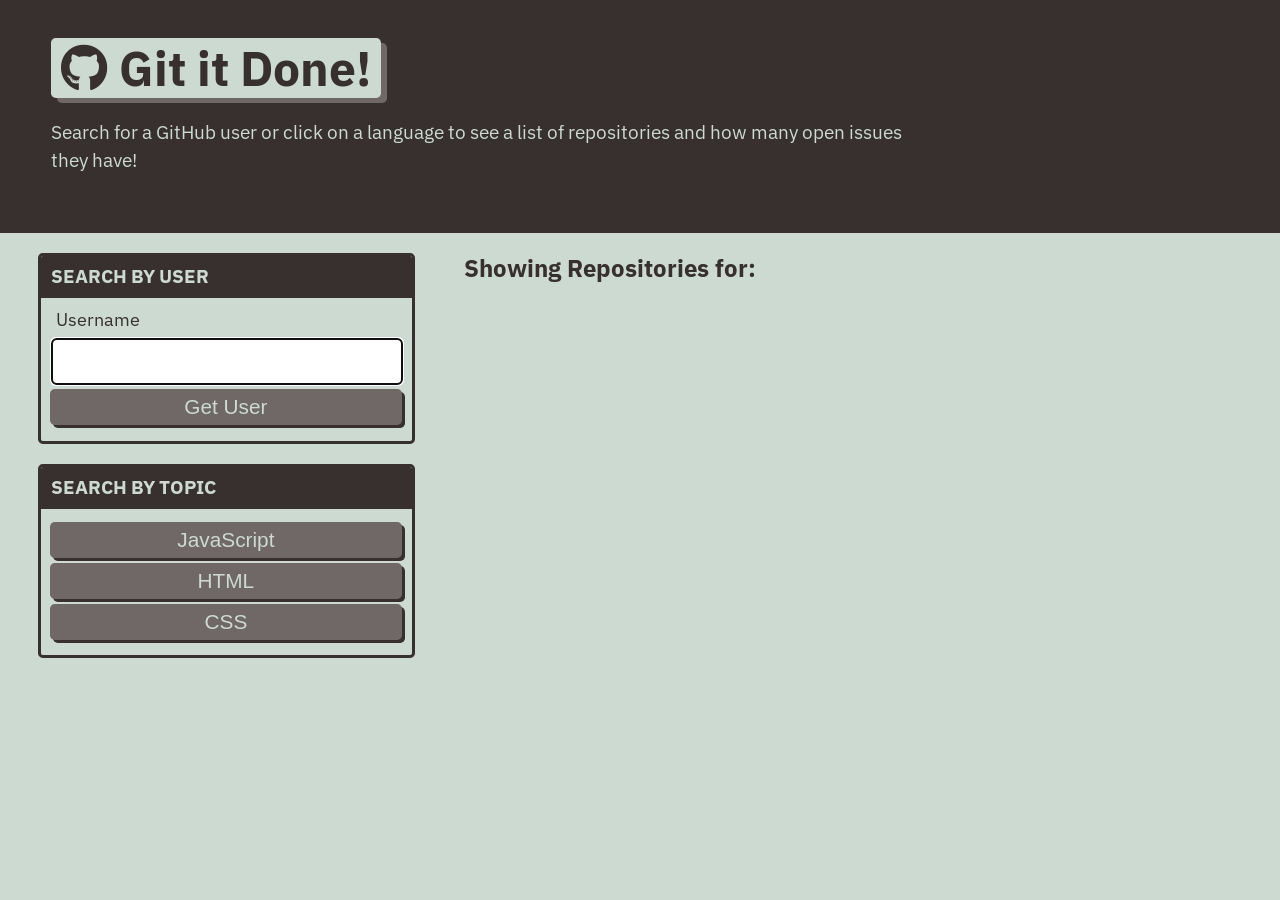
<file: index.html>
<!DOCTYPE html>
<html lang="en">

<head>
  <meta charset="UTF-8">
  <meta name="viewport" content="width=device-width, initial-scale=1.0">
  <meta http-equiv="X-UA-Compatible" content="ie=edge">
  <link href="https://fonts.googleapis.com/css?family=IBM+Plex+Sans:400,400i,700&display=swap" rel="stylesheet">
  <link rel="stylesheet" href="https://cdnjs.cloudflare.com/ajax/libs/font-awesome/5.11.2/css/all.min.css">
  <link rel="stylesheet" href="./assets/css/style.css" />
  <title>Git it Done</title>
</head>

<body class="flex-column min-100-vh">
  <header class="hero">
    <h1 class="app-title"><i class="fab fa-github"></i> Git it Done!</h1>
    <p>Search for a GitHub user or click on a language to see a list of repositories and how many open issues they have!
    </p>
  </header>


  <main class="flex-row justify-space-between">
    <div class="col-12 col-md-4">
      <div class="card">
        <h3 class="card-header text-uppercase">Search By User</h3>
        <form id="user-form" class="card-body">
          <label class="form-label" for="username">Username</label>
          <input name="username" id="username" type="text" autofocus="true" class="form-input" />
          <button type="submit" class="btn">Get User</button>
        </form>
      </div>
      <div class="card">
        <h3 class="card-header text-uppercase">Search By Topic</h3>
        <div class="card-body" id="language-buttons">
          <button class="btn" data-language="javascript">JavaScript</button>
          <button class="btn" data-language="html">HTML</button>
          <button class="btn" data-language="css">CSS</button>
        </div>
      </div>
    </div>

    <div class="col-12 col-md-8">
      <h2 class="subtitle">Showing Repositories for: <span id="repo-search-term"></span></h2>
      <div id="repos-container" class="list-group"></div>
    </div>
  </main>
  <script src="./assets/js/homepage.js"></script>
</body>

</html>
</file>
<file: assets/css/style.css>
:root {
  --primary: #ccdad1;
  --secondary: #9caea9;
  --tertiary: #788585;
  --light-dark: #6f6866;
  --dark: #38302e;
  --border-radius: .3rem;
}

* {
  box-sizing: border-box;
}

body {
  background-color: var(--primary);
  margin: 0;
  padding: 0;
  font-family: "IBM Plex Sans", sans-serif;
  color: var(--dark);
  line-height: 1.5;
  font-size: 16px;
}

h1,
h2,
h3,
h4,
h5,
h6 {
  font-weight: 700;
  margin: 0;
  color: var(--dark);
  line-height: 1.25;
}

main {
  margin: 20px auto;
  width: 94%;
}

p {
  font-size: 1.2rem;
}

.btn {
  font-size: 1.3rem;
  text-decoration: none;
  padding: 6px 5px;
  width: 100%;
  display: block;
  margin: 5px 0;
  border-radius: var(--border-radius);
  color: var(--primary);
  border: none;
  outline: none;
  background-color: var(--light-dark);
  box-shadow: 3px 3px var(--dark);
  transform: translate(-1px, -1px);
}

.btn:hover {
  color: var(--primary);
  background-color: var(--tertiary);
  transform: translate(0, 0);
  box-shadow: 2px 2px var(--dark);
}

.btn-inline {
  display: inline;
}

.btn-back {
  border-radius: var(--border-radius);
  color: var(--primary);
  border: none;
  outline: none;
  background-color: var(--light-dark);
  box-shadow: 3px 3px var(--secondary);
  transform: translate(-1px, -1px);
  display: inline-block;
  width: auto;
  margin-top: 20px;
  padding: 15px;
  text-decoration: none;
  font-size: 1.2rem;
}

.btn-back:hover {
  color: var(--primary);
  background-color: var(--tertiary);
  transform: translate(0, 0);
  box-shadow: 2px 2px var(--dark);
}

.hero {
  padding: 3% 4%;
  background-color: var(--dark);
  color: var(--primary);
}

.hero p {
  max-width: 75%;
}

.app-title {
  font-size: 3rem;
  background-color: var(--primary);
  color: var(--dark);
  padding: 0 10px;
  display: inline-block;
  border-radius: var(--border-radius);
  box-shadow: 6px 5px var(--light-dark);
}

.list-group {
  padding: 0;
  list-style: none;
}

.list-item {
  margin-bottom: 10px;
  padding: 1.5%;
  border-radius: var(--border-radius);
  background-color: var(--light-dark);
  color: var(--primary);
  text-decoration: none;
}

.list-item:hover {
  background-color: var(--dark);
}

.status-icon {
  padding: 2px 5px;
  margin: 0 5px;
  background-color: rgba(255, 255, 255, 1);
  border-radius: var(--border-radius);
}

.icon-danger {
  color: rgb(255, 70, 70);
}

.icon-success {
  color: rgb(29, 153, 255);
}

/* CARDS */
.card {
  margin: 0 0 20px 0;
  border: 3px solid var(--dark);
  border-radius: var(--border-radius);
}

.card-header {
  color: var(--primary);
  background-color: var(--dark);
  padding: 2.5%;
  border-radius: calc(.18rem - 1px) calc(.18rem - 1px) 0 0;
}

.card-body {
  padding: 2.5%;
}

/* FORM */
.form-label,
.form-input,
.form-textarea {
  display: block;
}

.form-label {
  font-size: 1.1rem;
  margin: 0 0 0 5px;
}

.form-input {
  width: 100%;
  padding: 3%;
  margin: 5px 0;
  font-size: 1.2rem;
  border: 2px solid var(--light-dark);
  border-radius: var(--border-radius);
}

/* HEIGHT / WIDTH UTILS */
.min-100-vh {
  min-height: 100vh;
}

.min-100-vw {
  min-width: 100vw;
}

/* FONT UTILS */
.text-uppercase {
  text-transform: uppercase;
}


/* FLEX CONTENT */
.flex-row {
  display: flex;
  flex-wrap: wrap;
}

.flex-column {
  display: flex;
  flex-direction: column;
  flex-wrap: wrap;
}

.justify-space-between {
  justify-content: space-between;
}

.justify-space-around {
  justify-content: space-around;
}

.justify-flex-start {
  justify-content: flex-start
}

.justify-flex-end {
  justify-content: flex-end;
}

.justify-center {
  justify-content: center;
}

.align-stretch {
  align-items: stretch;
}

.align-end {
  align-items: flex-end;
}

.align-center {
  align-items: center;
}

.col-auto {
  flex-grow: 1;
}

.col-1 {
  flex: 0 0 calc(100% * 1 / 12 - 2%);
}

.col-2 {
  flex: 0 0 calc(100% * 2 / 12 - 2%);
}

.col-3 {
  flex: 0 0 calc(100% * 3 / 12 - 2%);
}

.col-4 {
  flex: 0 0 calc(100% * 4 / 12 - 2%);
}

.col-5 {
  flex: 0 0 calc(100% * 5 / 12 - 2%);
}

.col-6 {
  flex: 0 0 calc(100% * 6 / 12 - 2%);
}

.col-7 {
  flex: 0 0 calc(100% * 7 / 12 - 2%);
}

.col-8 {
  flex: 0 0 calc(100% * 8 / 12 - 2%);
}

.col-9 {
  flex: 0 0 calc(100% * 9 / 12 - 2%);
}

.col-10 {
  flex: 0 0 calc(100% * 10 / 12 - 2%);
}

.col-11 {
  flex: 0 0 calc(100% * 11 / 12 - 2%);
}

.col-12 {
  flex: 0 0 100%;
}

/* col-sm */
@media screen and (min-width: 640px) {
  .col-sm-1 {
    flex: 0 0 calc(100% * 1 / 12 - 2%);
  }

  .col-sm-2 {
    flex: 0 0 calc(100% * 2 / 12 - 2%);
  }

  .col-sm-3 {
    flex: 0 0 calc(100% * 3 / 12 - 2%);
  }

  .col-sm-4 {
    flex: 0 0 calc(100% * 4 / 12 - 2%);
  }

  .col-sm-5 {
    flex: 0 0 calc(100% * 5 / 12 - 2%);
  }

  .col-sm-6 {
    flex: 0 0 calc(100% * 6 / 12 - 2%);
  }

  .col-sm-7 {
    flex: 0 0 calc(100% * 7 / 12 - 2%);
  }

  .col-sm-8 {
    flex: 0 0 calc(100% * 8 / 12 - 2%);
  }

  .col-sm-9 {
    flex: 0 0 calc(100% * 9 / 12 - 2%);
  }

  .col-sm-10 {
    flex: 0 0 calc(100% * 10 / 12 - 2%);
  }

  .col-sm-11 {
    flex: 0 0 calc(100% * 11 / 12 - 2%);
  }

  .col-sm-12 {
    flex: 0 0 100%;
  }
}


/* col-md */
@media screen and (min-width: 768px) {
  .col-md-1 {
    flex: 0 0 calc(100% * 1 / 12 - 2%);
  }

  .col-md-2 {
    flex: 0 0 calc(100% * 2 / 12 - 2%);
  }

  .col-md-3 {
    flex: 0 0 calc(100% * 3 / 12 - 2%);
  }

  .col-md-4 {
    flex: 0 0 calc(100% * 4 / 12 - 2%);
  }

  .col-md-5 {
    flex: 0 0 calc(100% * 5 / 12 - 2%);
  }

  .col-md-6 {
    flex: 0 0 calc(100% * 6 / 12 - 2%);
  }

  .col-md-7 {
    flex: 0 0 calc(100% * 7 / 12 - 2%);
  }

  .col-md-8 {
    flex: 0 0 calc(100% * 8 / 12 - 2%);
  }

  .col-md-9 {
    flex: 0 0 calc(100% * 9 / 12 - 2%);
  }

  .col-md-10 {
    flex: 0 0 calc(100% * 10 / 12 - 2%);
  }

  .col-md-11 {
    flex: 0 0 calc(100% * 11 / 12 - 2%);
  }

  .col-md-12 {
    flex: 0 0 100%;
  }
}

/* col-lg */
@media screen and (min-width: 992px) {
  .col-lg-1 {
    flex: 0 0 calc(100% * 1 / 12 - 2%);
  }

  .col-lg-2 {
    flex: 0 0 calc(100% * 2 / 12 - 2%);
  }

  .col-lg-3 {
    flex: 0 0 calc(100% * 3 / 12 - 2%);
  }

  .col-lg-4 {
    flex: 0 0 calc(100% * 4 / 12 - 2%);
  }

  .col-lg-5 {
    flex: 0 0 calc(100% * 5 / 12 - 2%);
  }

  .col-lg-6 {
    flex: 0 0 calc(100% * 6 / 12 - 2%);
  }

  .col-lg-7 {
    flex: 0 0 calc(100% * 7 / 12 - 2%);
  }

  .col-lg-8 {
    flex: 0 0 calc(100% * 8 / 12 - 2%);
  }

  .col-lg-9 {
    flex: 0 0 calc(100% * 9 / 12 - 2%);
  }

  .col-lg-10 {
    flex: 0 0 calc(100% * 10 / 12 - 2%);
  }

  .col-lg-11 {
    flex: 0 0 calc(100% * 11 / 12 - 2%);
  }

  .col-lg-12 {
    flex: 0 0 100%;
  }
}

/* col-xl */
@media screen and (min-width: 1200px) {
  .col-xl-1 {
    flex: 0 0 calc(100% * 1 / 12 - 2%);
  }

  .col-xl-2 {
    flex: 0 0 calc(100% * 2 / 12 - 2%);
  }

  .col-xl-3 {
    flex: 0 0 calc(100% * 3 / 12 - 2%);
  }

  .col-xl-4 {
    flex: 0 0 calc(100% * 4 / 12 - 2%);
  }

  .col-xl-5 {
    flex: 0 0 calc(100% * 5 / 12 - 2%);
  }

  .col-xl-6 {
    flex: 0 0 calc(100% * 6 / 12 - 2%);
  }

  .col-xl-7 {
    flex: 0 0 calc(100% * 7 / 12 - 2%);
  }

  .col-xl-8 {
    flex: 0 0 calc(100% * 8 / 12 - 2%);
  }

  .col-xl-9 {
    flex: 0 0 calc(100% * 9 / 12 - 2%);
  }

  .col-xl-10 {
    flex: 0 0 calc(100% * 10 / 12 - 2%);
  }

  .col-xl-11 {
    flex: 0 0 calc(100% * 11 / 12 - 2%);
  }

  .col-xl-12 {
    flex: 0 0 100%;
  }
}
</file>
